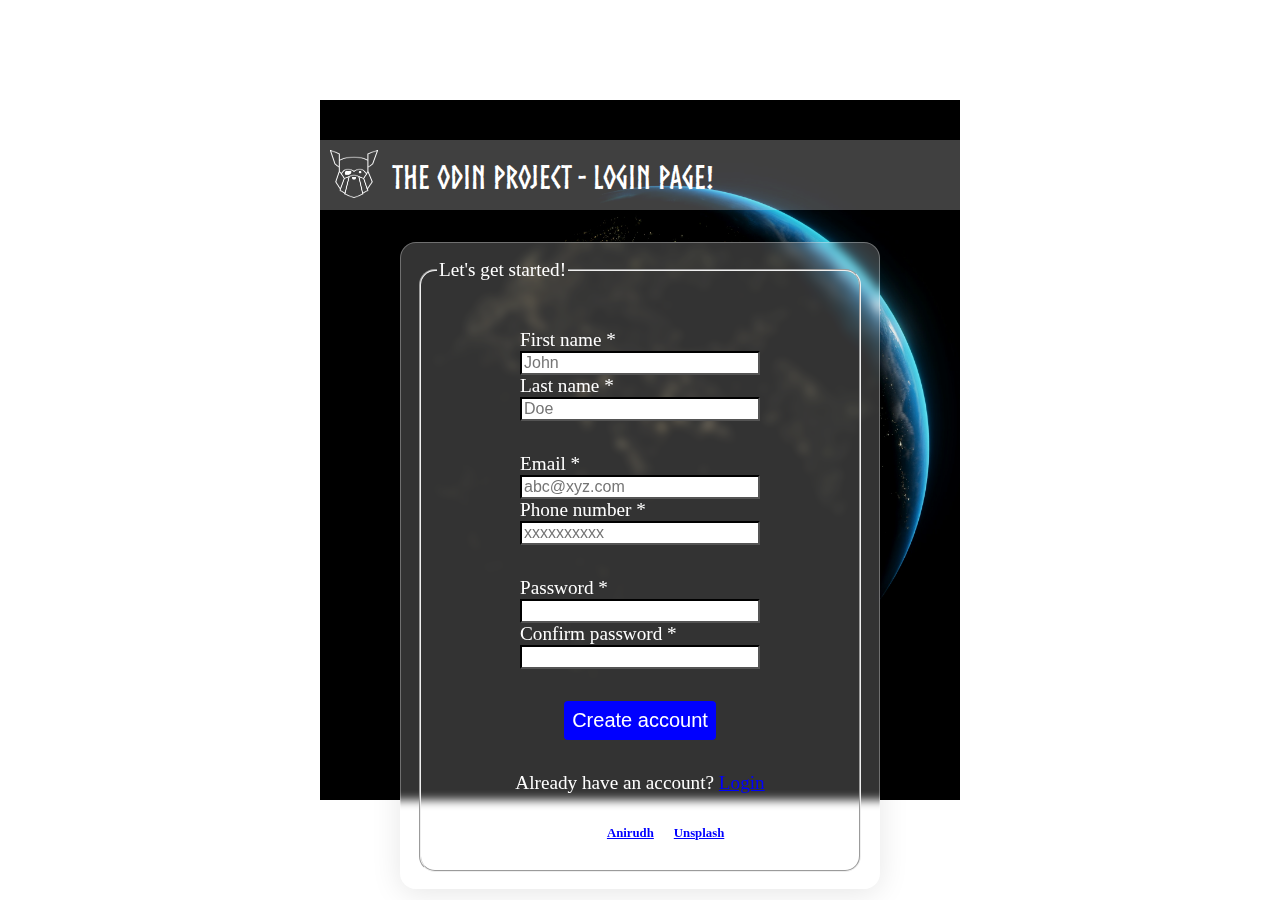
<file: index.html>
<!DOCTYPE html>
<html lang="en">
<head>
    <meta charset="UTF-8">
    <meta name="viewport" content="width=device-width, initial-scale=1.0">
    <title>Login</title>
    <link rel="stylesheet" href="./loginStyle.css">
</head>
<body>
    <div id="loginContainer">
        <div id="logoBar">
            <img src="./images/odin-lined.png" alt="logo" id="logo">
            <h1>The Odin Project - login page!</h1>
        </div>

        <div id="formContainer">
            <form action="">
                <fieldset>
                    <legend>Let's get started!</legend>
                    <div id="formElements">
                        <div class="elementRow">
                            <ul class="leftColumn">
                                <li><label for="fName">First name *</label></li>
                                <li><input type="text" name="fName" id="fName" required placeholder="John" pattern="^[A-za-z\s]+$"></li>
                            </ul>
                            <ul class="rightColumn">
                                <li><label for="lName">Last name *</label></li>
                                <li><input type="text" name="lName" id="lName" required placeholder="Doe" pattern="^[A-za-z\s]+$"></li>
                            </ul>  
                        </div>
                       <div class="elementRow">
                            <ul class="leftColumn"> 
                                <li><label for="mail">Email *</label></li>
                                <li><input type="email" name="mail" id="mail" required placeholder="abc@xyz.com" pattern="[a-z0-9._%+\-]+@[a-z0-9.\-]+\.[a-z]{2,}$"></li>
                            </ul>
                            <ul class="rightColumn">
                                <li><label for="phone">Phone number *</label></li>
                                <li><input type="tel" name="phone" id="phone" required placeholder="xxxxxxxxxx" pattern="\d{10}"></li>
                            </ul>  
                       </div>
                       <div class="elementRow">
                        <ul class="leftColumn"> 
                                <li><label for="pass">Password *</label></li>
                                <li><input type="password" name="pass" id="pass" required pattern="(?=.*\d)(?=.*[a-z])(?=.*[A-Z]).{8,}"
                                    title="Must contain at least one  number and one uppercase and lowercase letter, and at least 8 or more characters"></li>
                            </ul>
                            <ul class="rightColumn">
                                <li><label for="confirmPass">Confirm password *</label></li>
                                <li><input type="password" name="confirmPass" id="confirmPass" required pattern="(?=.*\d)(?=.*[a-z])(?=.*[A-Z]).{8,}"
                                    title="Must contain at least one  number and one uppercase and lowercase letter, and at least 8 or more characters"></li>
                                <span></span>
                            </ul>  
                        </div>
                        <div class="elementRow">
                            <button type="submit">Create account</button>
                        </div>
                        <div class="elementRow">
                            <p>Already have an account? <a href="Login">Login</a></p>
                        </div>
                        <div>
                            <p id="photoCredit">Photo by <a href="https://unsplash.com/@lanirudhreddy">Anirudh</a> on <a href="https://unsplash.com/photos/a-view-of-the-earth-from-space-at-night-Xu4Pz7GI9JY">Unsplash</a></p>
                        </div>
                    </div>
                </fieldset>
            </form>
        </div>
    </div>
</body>
</html>
</file>
<file: loginStyle.css>
body {
    display: flex;
    height: 100vh;
    width: 100vw;
    margin: 0;
    justify-content: center;
    align-items: center;
    color: white;
}

* {
    box-sizing: border-box;
}

#loginContainer {
    background-image: url(./images/anirudh-Xu4Pz7GI9JY-unsplash.jpg);
    background-color: black;
    background-size: cover;
    width: clamp(500px, 50vw, 1000px);
    height: 700px;
    position: relative;    
}

#logoBar {
    background: rgba( 255, 255, 255, 0.25 );
    height: 10%;
    position: relative;
    top: 40px;
    display: flex;
    flex-direction: row;
}

#logo {
    position: relative;
    height: clamp(32px, 48px, 72px);
    width: clamp(32px, 48px, 72px);
    top: 10px;
    left: 10px;
    margin-right: 24px;
}

@font-face {
    font-family: headline-font;
    src: url(./font/Norse-Bold.otf);
  }
  
  h1 {
    font-family: headline-font, sans-serif;
  }

#formContainer {
    position: relative;
    left: 12.5%;
    top: 4.5rem;
    width: clamp(350px,75%, 700px);
    background: rgba(255, 255, 255, 0.2);
    border: 1px solid rgba(255, 255, 255, 0.3);
    border-radius: 1rem;
    backdrop-filter: blur(5px);
    box-shadow: 0 4px 30px rgba(0, 0, 0, 0.1);
    padding: 1rem;
    font-size: 1.2rem;
}

fieldset {
    border-radius: 1rem;
    padding: 1rem;
    text-align: center;
}

legend {
    text-align: left;
}

#formElements {

}

ul {
    list-style: none;
    text-align: left;
    display: inline-block;
    margin: 0;
    padding: 0;
}

.leftColumn, .rightColumn {
    margin-left: 1rem;
    margin-right: 1rem;
}

.elementRow {
    margin-top: 2rem;   
}

label {
    min-width: 5rem;
    text-align: left;
}
button {
    font-size: 1.25rem;
    color: white;
    background-color: blue;
    border: none;
    padding: 0.5rem;
    border-radius: 4px;
}

input {
    font: 1rem sans-serif;
    width: 15rem;
    box-sizing: border-box;
}

input:required {
    border-color: #000;
}

input:optional {
    border-color: gray;
}

input:focus {
    border: 1px solid blue;
    background-color: rgb(247, 237, 250);
}

input:hover {
    border: 2.5px solid blue;
}

input:focus:valid {
    background: url(./assets/valid.svg) no-repeat 95% 50% lightgreen;
    background-size: 20px;
}

input:focus:invalid {
    background: url(./assets/invalid.svg) no-repeat 95% 50% lightsalmon;
    background-size: 20px;
}


#photoCredit {
    font-size: 0.8rem;
    margin-top: 2rem;
    font-weight: bold;
}

a {
    color: blue;
}
</file>
